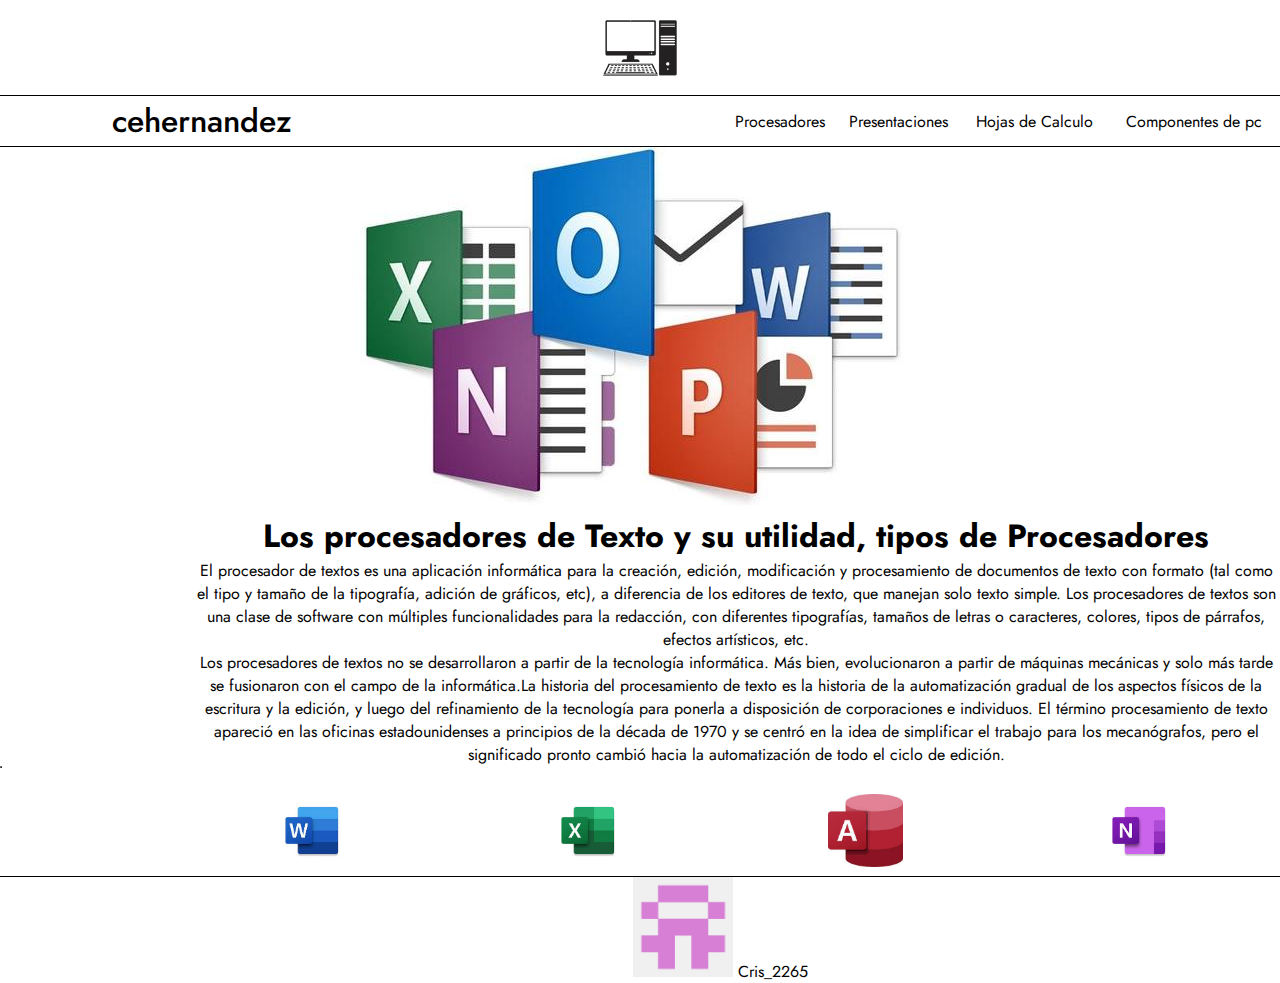
<file: index.html>
<!DOCTYPE html>
<html lang="en">
<head>
    <meta charset="UTF-8">
    <meta http-equiv="X-UA-Compatible" content="IE=edge">
    <meta name="viewport" content="width=device-width, initial-scale=1.0">
    <title>Document</title>
    <link rel="stylesheet" href="./css/index.css">
    <link rel="stylesheet" href="./css/configuracion.css">


    <link rel="preconnect" href="https://fonts.googleapis.com">
    <link rel="preconnect" href="https://fonts.gstatic.com" crossorigin>
    <link href="https://fonts.googleapis.com/css2?family=Jost:ital,wght@0,100;0,200;0,300;0,400;0,500;0,600;0,700;0,800;0,900;1,100;1,200;1,300;1,400;1,500;1,600;1,700;1,800;1,900&display=swap" rel="stylesheet">
    


</head>
<body>
    <header class="header">
        <center><img class="img"src="./img/2782b0b66efa5815b12c9c637322aff3-computadora-de-escritorio-icono-computadora.png" alt=""></center>
    
    </header>


    <div class="conten">
        <table class="tabla" >
            
            <tr>
                <td class="perfil">cehernandez</td>
                <td> <a href="#">Procesadores</a></td>
                <td> <a href="./presentaciones.html">Presentaciones</a></td>
                <td> <a href="./hojasdecalculo.html">Hojas de Calculo</a></td>
                <td> <a href="#">Componentes de pc</a></td>

                
            </tr>
        </table>
    </div>
    

    <center><img class="imagen" src="./img/Microsoft-Office-2016-for-Mac_thumb800.jpg" alt=""></center>

 <div class="contenn">
    <table class="tablaa" border="1px">
        <tr>
            <h1>Los procesadores de Texto y su utilidad, tipos de Procesadores</h1>
        </tr>
        <tr>
           <p class="texto">El procesador de textos es una aplicación informática para la creación, edición, modificación y procesamiento de documentos de texto con formato (tal como el tipo y tamaño de la tipografía, adición de gráficos, etc), a diferencia de los editores de texto, que manejan solo texto simple.
            Los procesadores de textos son una clase de software con múltiples funcionalidades para la redacción, con diferentes tipografías, tamaños de letras o caracteres, colores, tipos de párrafos, efectos artísticos, etc.</p>
           <p class="texto">Los procesadores de textos no se desarrollaron a partir de la tecnología informática. Más bien, evolucionaron a partir de máquinas mecánicas y solo más tarde se fusionaron con el campo de la informática.La historia del procesamiento de texto es la historia de la automatización gradual de los aspectos físicos de la escritura y la edición, y luego del refinamiento de la tecnología para ponerla a disposición de corporaciones e individuos.

            El término procesamiento de texto apareció en las oficinas estadounidenses a principios de la década de 1970 y se centró en la idea de simplificar el trabajo para los mecanógrafos, pero el significado pronto cambió hacia la automatización de todo el ciclo de edición.</p>
        </tr>
    </table>
 </div>
 <br>
 <header class="line">
 <div class="superior">
    <table class="png" >
        <tr>
            <td><a href=""> <img width="75px" src="./img/procesador 1.jpeg" alt=""></a></td>
            <td><a href=""> <img width="75px" src="./img/Procesador 2.jpeg" alt=""></a></td>
            <td><a href=""> <img width="75px" src="./img/procesador 3.jpeg" alt=""></a></td>
            <td><a href=""> <img width="75px" src="./img/procesador 43.jpeg" alt=""></a></td>

        </tr>
        
    </table>
 </div>
</header>

 <footer class="final">
    <div class="logo">
        <table > 
            <center><img width="100px" src="./img/126489503.png" alt=""> Cris_2265
            </center>
        </table>

    </div>


 </footer>





    
</body>
</html>
</file>
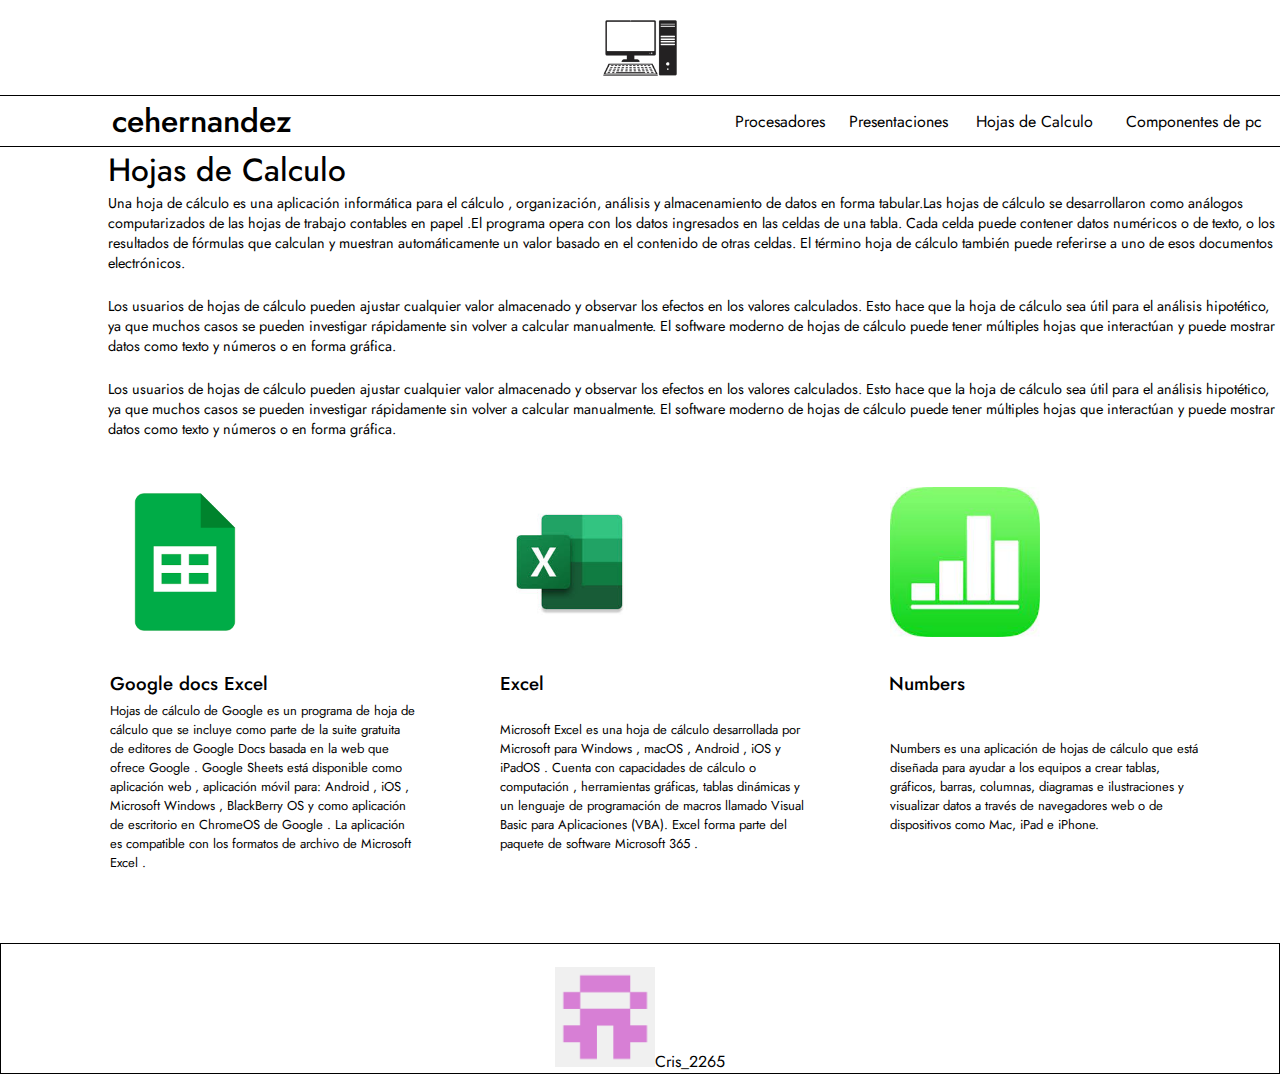
<file: hojasdecalculo.html>
<!DOCTYPE html>
<html lang="en">
<head>
    <meta charset="UTF-8">
    <meta http-equiv="X-UA-Compatible" content="IE=edge">
    <meta name="viewport" content="width=device-width, initial-scale=1.0">
    <title>Document</title>
    <link rel="stylesheet" href="./css/index.css">
    <link rel="stylesheet" href="./css/configuracion.css">


    <link rel="preconnect" href="https://fonts.googleapis.com">
    <link rel="preconnect" href="https://fonts.gstatic.com" crossorigin>
    <link href="https://fonts.googleapis.com/css2?family=Jost:ital,wght@0,100;0,200;0,300;0,400;0,500;0,600;0,700;0,800;0,900;1,100;1,200;1,300;1,400;1,500;1,600;1,700;1,800;1,900&display=swap" rel="stylesheet">
    


</head>
<body>
    <header class="header">
        <center><img class="img"src="./img/2782b0b66efa5815b12c9c637322aff3-computadora-de-escritorio-icono-computadora.png" alt=""></center>
    
    </header>

    <div class="conten">
        <table class="tabla" >
            
            <tr>
                <td class="perfil">cehernandez</td>
                <td> <a href="./index.html">Procesadores</a></td>
                <td> <a href="./presentaciones.html">Presentaciones</a></td>
                <td> <a href="#">Hojas de Calculo</a></td>
                <td> <a href="#">Componentes de pc</a></td>

                
            </tr>
        </table>
    </div>

    <div class="titulo">
        <h1>Hojas de Calculo</h1>
    
        <P>Una hoja de cálculo es una aplicación informática para el cálculo , organización, análisis y almacenamiento de datos en forma tabular.Las hojas de cálculo se desarrollaron como análogos computarizados de las hojas de trabajo contables en papel .El programa opera con los datos ingresados en las celdas de una tabla. Cada celda puede contener datos numéricos o de texto, o los resultados de fórmulas que calculan y muestran automáticamente un valor basado en el contenido de otras celdas. El término hoja de cálculo también puede referirse a uno de esos documentos electrónicos.</P>
        <br>
        <p>Los usuarios de hojas de cálculo pueden ajustar cualquier valor almacenado y observar los efectos en los valores calculados. Esto hace que la hoja de cálculo sea útil para el análisis hipotético, ya que muchos casos se pueden investigar rápidamente sin volver a calcular manualmente. El software moderno de hojas de cálculo puede tener múltiples hojas que interactúan y puede mostrar datos como texto y números o en forma gráfica.</p>
        <br>
        <p>Los usuarios de hojas de cálculo pueden ajustar cualquier valor almacenado y observar los efectos en los valores calculados. Esto hace que la hoja de cálculo sea útil para el análisis hipotético, ya que muchos casos se pueden investigar rápidamente sin volver a calcular manualmente. El software moderno de hojas de cálculo puede tener múltiples hojas que interactúan y puede mostrar datos como texto y números o en forma gráfica.
        </p>
    </div>
    <br>
    <br>

    <div class="presentacion">
        <table class="espacios">
            <tr>
                <td> <img src="./img/hoja de calculo.png" alt="" width="150px"></td>
                <td> <img src="./img/excel.jpeg" alt="" width="150px"></td>
                <td> <img src="./img/numebershojacalculo.jpeg" alt="" width="150px"></td>
            </tr>
        
        </table>

    </div>
    <br>

    <div class="online">
        <table class="oracion" >

            <tr>
                <td><h3>Google docs Excel</h3></td>
                <td><h3>Excel</h3></td>
                <td><h3>Numbers</h3></td>
            </tr>

        </table>
    </div>

    
    <div class="parrafo2">
        <table class="tabla2">
            <tr>
                <td>Hojas de cálculo de Google es un programa de hoja de cálculo que se incluye como parte de la suite gratuita de editores de Google Docs basada en la web que ofrece Google . Google Sheets está disponible como aplicación web , aplicación móvil para: Android , iOS , Microsoft Windows , BlackBerry OS y como aplicación de escritorio en ChromeOS de Google . La aplicación es compatible con los formatos de archivo de Microsoft Excel .</td>          
                <td>Microsoft Excel es una hoja de cálculo desarrollada por Microsoft para Windows , macOS , Android , iOS y iPadOS . Cuenta con capacidades de cálculo o computación , herramientas gráficas, tablas dinámicas y un lenguaje de programación de macros llamado Visual Basic para Aplicaciones (VBA). Excel forma parte del paquete de software Microsoft 365 .</td>
                <td>Numbers es una aplicación de hojas de cálculo que está diseñada para ayudar a los equipos a crear tablas, gráficos, barras, columnas, diagramas e ilustraciones y visualizar datos a través de navegadores web o de dispositivos como Mac, iPad e iPhone.</td>
            </tr>
        </table>
    </div>
    <br>
    <br>
    <br>

    <footer class="final2">
        <br>
        <div>
            <center> <img width="100px" src="./img/126489503.png" alt="">Cris_2265</center>
        </div>

    </footer>

    







    
</body>
</html>
</file>
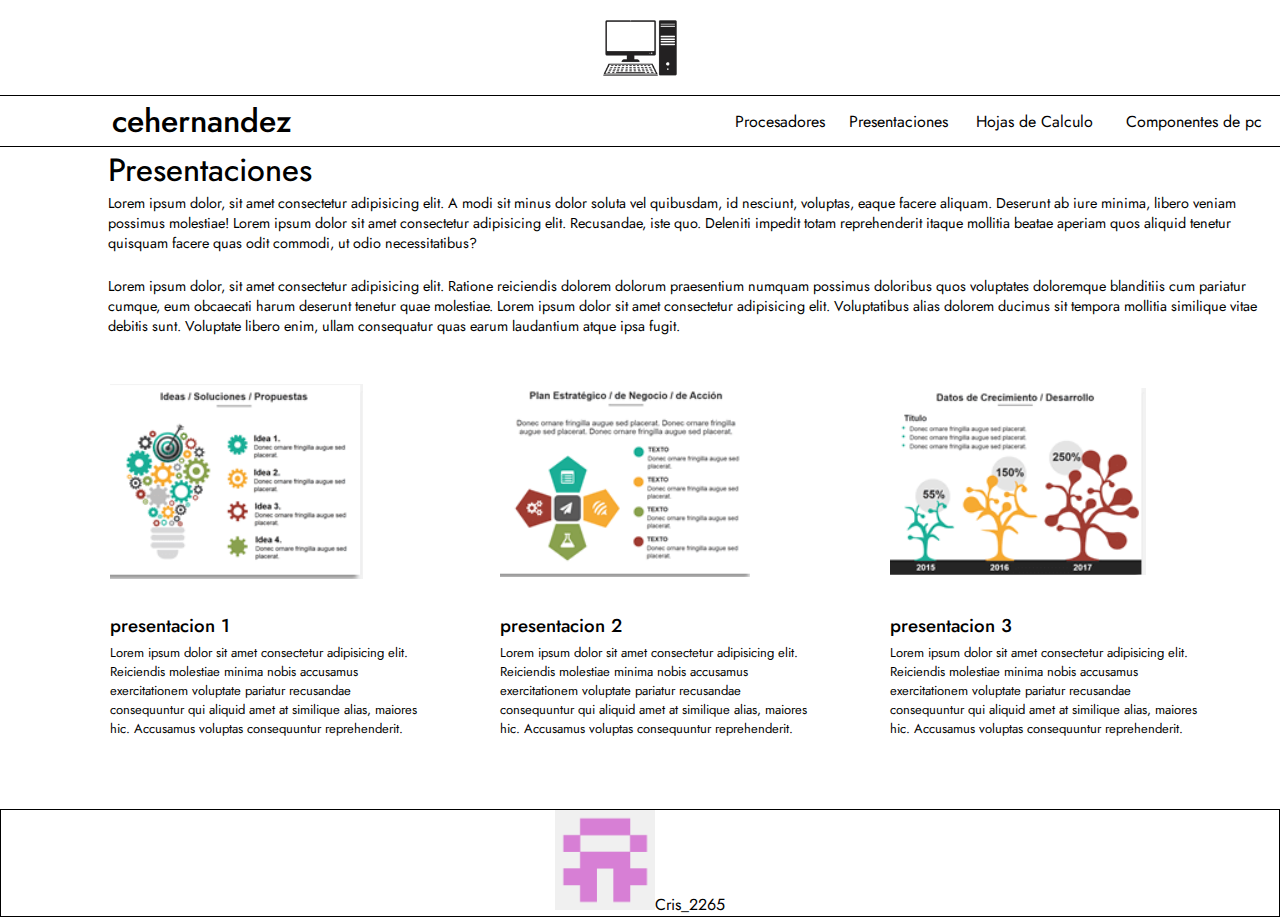
<file: presentaciones.html>
<!DOCTYPE html>
<html lang="en">
<head>
    <meta charset="UTF-8">
    <meta http-equiv="X-UA-Compatible" content="IE=edge">
    <meta name="viewport" content="width=device-width, initial-scale=1.0">
    <title>Document</title>
    <link rel="stylesheet" href="./css/index.css">
    <link rel="stylesheet" href="./css/configuracion.css">


    <link rel="preconnect" href="https://fonts.googleapis.com">
    <link rel="preconnect" href="https://fonts.gstatic.com" crossorigin>
    <link href="https://fonts.googleapis.com/css2?family=Jost:ital,wght@0,100;0,200;0,300;0,400;0,500;0,600;0,700;0,800;0,900;1,100;1,200;1,300;1,400;1,500;1,600;1,700;1,800;1,900&display=swap" rel="stylesheet">
    


</head>
<body>
    <header class="header">
        <center><img class="img"src="./img/2782b0b66efa5815b12c9c637322aff3-computadora-de-escritorio-icono-computadora.png" alt=""></center>
    
    </header>

    <div class="conten">
        <table class="tabla" >
            
            <tr>
                <td class="perfil">cehernandez</td>
                <td> <a href="./index.html">Procesadores</a></td>
                <td> <a href="#">Presentaciones</a></td>
                <td> <a href="./hojasdecalculo.html">Hojas de Calculo</a></td>
                <td> <a href="#">Componentes de pc</a></td>

                
            </tr>
        </table>
    </div>

    <div class="titulo">
        <h1>Presentaciones</h1>
    
        <P>Lorem ipsum dolor, sit amet consectetur adipisicing elit. A modi sit minus dolor soluta vel quibusdam, id nesciunt, voluptas, eaque facere aliquam. Deserunt ab iure minima, libero veniam possimus molestiae! Lorem ipsum dolor sit amet consectetur adipisicing elit. Recusandae, iste quo. Deleniti impedit totam reprehenderit itaque mollitia beatae aperiam quos aliquid tenetur quisquam facere quas odit commodi, ut odio necessitatibus?</P>
        <br>
        <p>Lorem ipsum dolor, sit amet consectetur adipisicing elit. Ratione reiciendis dolorem dolorum praesentium numquam possimus doloribus quos voluptates doloremque blanditiis cum pariatur cumque, eum obcaecati harum deserunt tenetur quae molestiae. Lorem ipsum dolor sit amet consectetur adipisicing elit. Voluptatibus alias dolorem ducimus sit tempora mollitia similique vitae debitis sunt. Voluptate libero enim, ullam consequatur quas earum laudantium atque ipsa fugit.</p>
    </div>
    <br>
    <br>

    <div class="presentacion">
        <table class="espacios">
            <tr>
                <td> <img src="./img/IDEAS.png" alt=""></td>
                <td> <img src="./img/ACCION.png" alt=""></td>
                <td> <img src="./img/ARBOL.png" alt=""></td>
            </tr>
        
        </table>

    </div>
    <br>

    <div class="online">
        <table class="oracion" >

            <tr>
                <td><h3>presentacion 1</h3></td>
                <td><h3>presentacion 2</h3></td>
                <td><h3>presentacion 3</h3></td>
            </tr>

        </table>
    </div>

    
    <div class="parrafo2">
        <table class="tabla2">
            <tr>
                <td>Lorem ipsum dolor sit amet consectetur adipisicing elit. Reiciendis molestiae minima nobis accusamus exercitationem voluptate pariatur recusandae consequuntur qui aliquid amet at similique alias, maiores hic. Accusamus voluptas consequuntur reprehenderit.</td>          
                <td>Lorem ipsum dolor sit amet consectetur adipisicing elit. Reiciendis molestiae minima nobis accusamus exercitationem voluptate pariatur recusandae consequuntur qui aliquid amet at similique alias, maiores hic. Accusamus voluptas consequuntur reprehenderit.</td>
                <td>Lorem ipsum dolor sit amet consectetur adipisicing elit. Reiciendis molestiae minima nobis accusamus exercitationem voluptate pariatur recusandae consequuntur qui aliquid amet at similique alias, maiores hic. Accusamus voluptas consequuntur reprehenderit.</td>
            </tr>
        </table>
    </div>
    <br>
    <br>
    <br>

    <footer class="final2">
        <div>
            <center> <img width="100px" src="./img/126489503.png" alt="">Cris_2265</center>
        </div>

    </footer>

    







    
</body>
</html>
</file>
<file: css/index.css>
.header {

    width: 100%;
    height: 6.0rem;
    padding: 0.5rem 0.5rem;
    border-bottom: 0.1rem solid;

}

.img {
    width: 5rem;
    
}

.conten {

    text-align: center;
    width: 95rem;
    border-bottom: 0.1rem solid;
}
.tabla {
    width: 80rem;

   

}

.perfil {

    width: 45rem;
    padding-right: 20rem;
    font-size: xx-large;
    font-weight: 500;
    
}

.conten a {
    color: rgb(0, 0, 0);
}

.parrafo {
    background-color: aqua;
    width: 80rem;

}

.contenn {
 
    width: 80rem;
    
}

.contenn h1 {
    width: 80rem;
    text-align: center;
    padding-left: 12rem;
}

.texto {
    width: 80rem;
    text-align: center;
    padding-left: 12rem;
}

.superior {
    width: 80rem;

    text-align: center;
    padding-left: 11rem;
}

.superior tr td {
    width: 20rem;
    
}

.final {
    padding-left: 10rem;
    width: 80rem;
}
.line {
 border-bottom: 0.01rem solid black;

}

.titulo {

    width: 80rem;
    padding-left: 6.75rem;
}

.titulo h1 {

    font-weight: 450;
    
}

.titulo p {


    font-size: 0.90rem;
}

.presentacion {
 
    padding-left: 6.75rem;
}



.presentacion td {
    width: 25rem ;
   
}

.online {
 
    padding-left: 6.75rem;
}

.online td {
    width: 25rem;
 
}
.online h3 {
    font-weight: 500;
}

.parrafo2 {
    padding-left: 6.75rem;

}

.parrafo2 td {
    padding-right: 5rem;
    width: 25rem;
    font-size: small;
    font-weight: 400;
}

.final2 {
    border: 0.01rem solid black;
}
</file>
<file: css/configuracion.css>
*{
    margin: 0;
    padding: 0;
    box-sizing: border-box;
}
html {
    font-family: 'Jost', sans-serif;
}

a {
  text-decoration: none;
}
</file>
